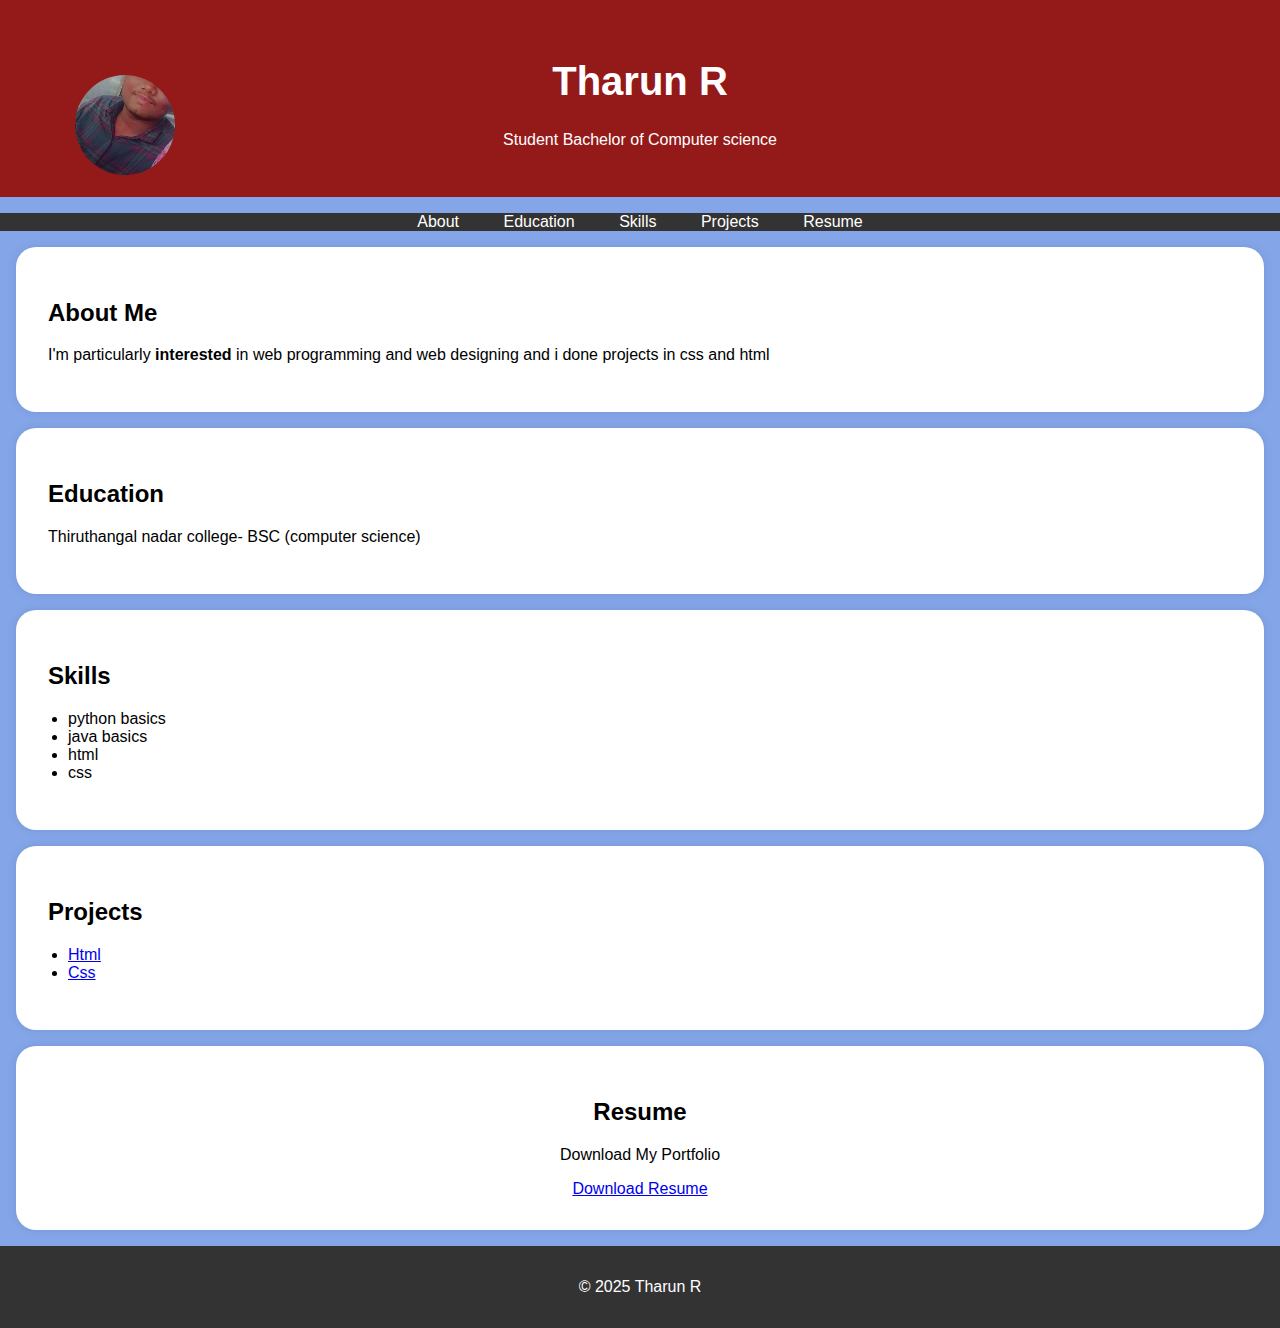
<file: index.html>
<!DOCTYPE html>
<html>
<head>
    <title>Portfolio</title>
    <link rel="stylesheet" href="style.css">
</head>
<body>
    <header>
        <div class="header-content">
            <!-- Add your profile picture here -->
            <img src="image.jpg" alt="Your Profile Picture" class="profile-picture">
            <h1>Tharun R</h1>
            <p>Student Bachelor of Computer science </p>
        </div>
    </header>

    <nav>
        <ul>
            <li><a href="#about">About</a></li>
            <li><a href="#education">Education</a></li>
            <li><a href="#skills">Skills</a></li>
            <li><a href="#projects">Projects</a></li>
            <li><a href="#resume">Resume</a></li>
           
        </ul>
    </nav>

    <section class="about-section">
        <div class="section-content">
            <h2>About Me</h2>
            <p>I'm particularly <b> interested </b> in web programming and web designing and i done projects in css and html</p>
        </div>
    </section>

    <section id="education">
        <div class="section-content">
            <h2>Education</h2>
            <p>Thiruthangal nadar college- BSC (computer science) </p>
            
            
        </div>
    </section>

    <section id="skills">
        <div class="section-content">
            <h2>Skills</h2>
            <ul>
                <li>python basics</li>
                <li>java basics</li>
                <li>html</li>
                <li>css</li>
            </ul>
        </div>
    </section>

    <section id="projects">
        <div class="section-content">
            <h2>Projects</h2>
            <ul>
                <li><a href="#">Html</a></li>
                <li><a href="#">Css</a></li>
                <!-- Add more project links here -->
            </ul>
        </div>
    </section>

    <section id="resume">

        <div class="section-content">
            <center>
            <h2>Resume</h2>
            <p>Download My Portfolio</p>
            <a href="resume.pdf" download class="resume-button"> Download Resume </a>
        </center>
        </div>
        
    </section>

    <footer>
        <p>&copy; 2025 Tharun R</p>
    </footer>

    <script>
        // Smooth scrolling to section when clicking on navigation links
        document.querySelectorAll('a[href^="#"]').forEach(anchor => {
            anchor.addEventListener('click', function(e) {
                e.preventDefault();

                const targetId = this.getAttribute('href').substring(1);
                const targetElement = document.getElementById(targetId);

                if (targetElement) {
                    window.scrollTo({
                        top: targetElement.offsetTop,
                        behavior: 'smooth'
                    });
                }
            });
        });
    </script>
</body>
</html>
</file>
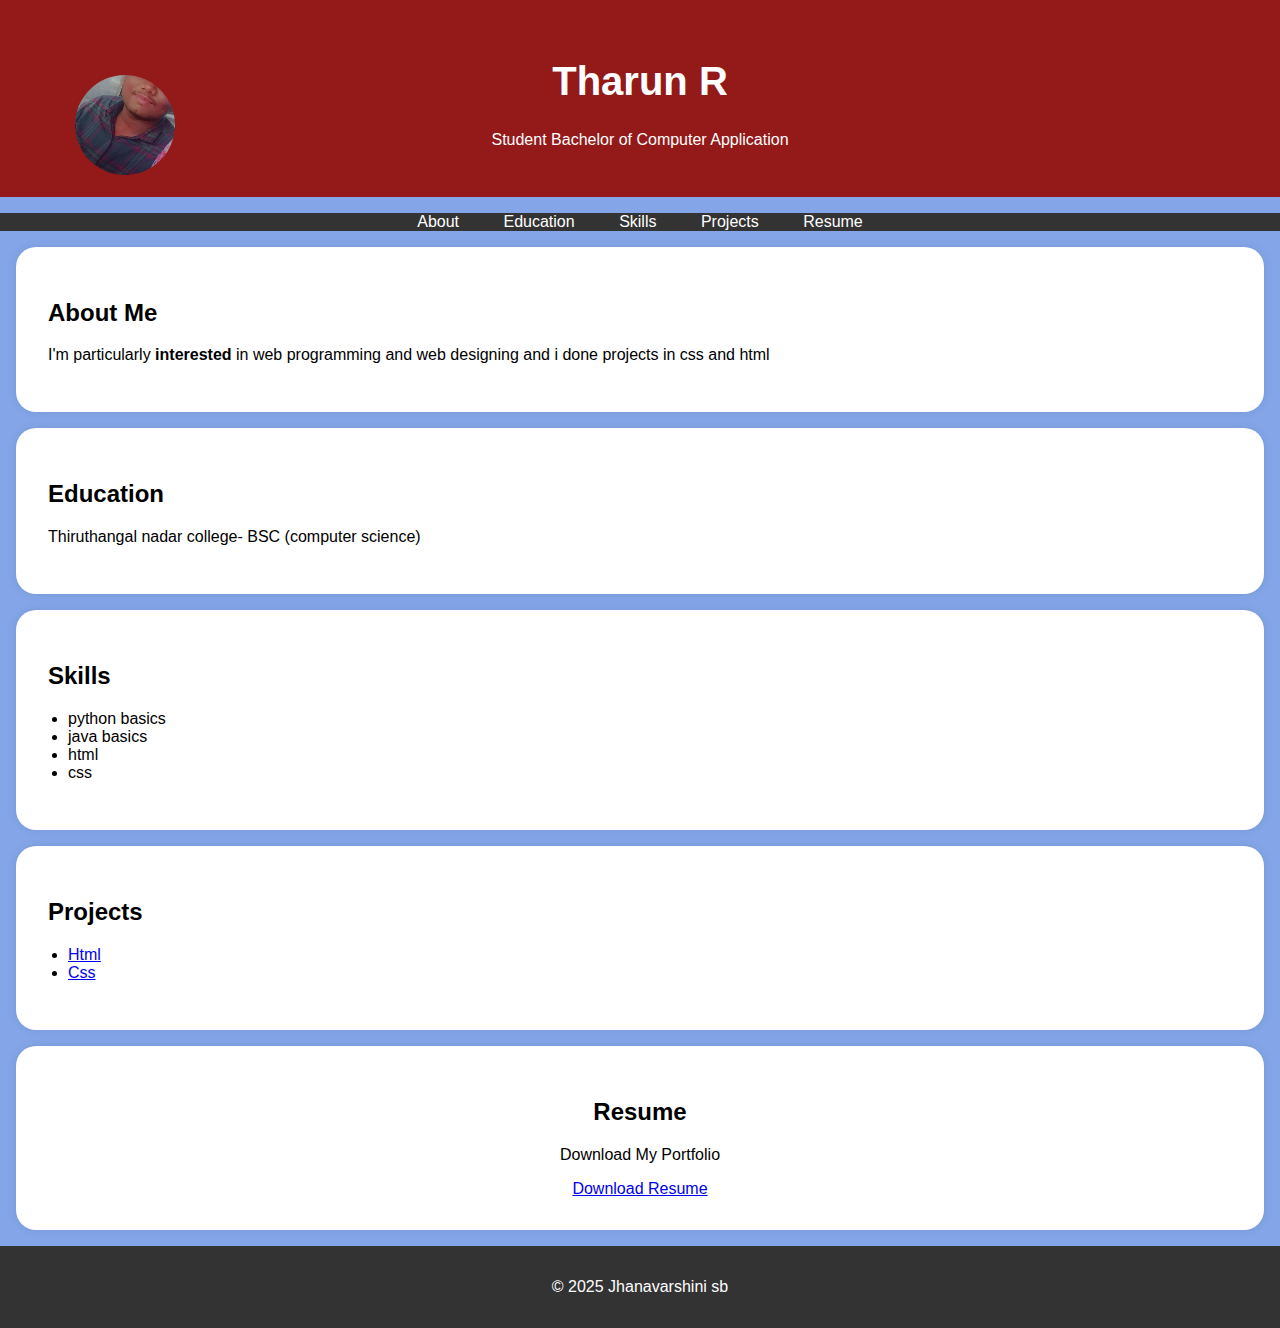
<file:  index.html>
<!DOCTYPE html>
<html>
<head>
    <title>Portfolio</title>
    <link rel="stylesheet" href="style.css">
</head>
<body>
    <header>
        <div class="header-content">
            <!-- Add your profile picture here -->
            <img src="image.jpg" alt="Your Profile Picture" class="profile-picture">
            <h1>Tharun R</h1>
            <p>Student Bachelor of Computer Application </p>
        </div>
    </header>

    <nav>
        <ul>
            <li><a href="#about">About</a></li>
            <li><a href="#education">Education</a></li>
            <li><a href="#skills">Skills</a></li>
            <li><a href="#projects">Projects</a></li>
            <li><a href="#resume">Resume</a></li>
           
        </ul>
    </nav>

    <section class="about-section">
        <div class="section-content">
            <h2>About Me</h2>
            <p>I'm particularly <b> interested </b> in web programming and web designing and i done projects in css and html</p>
        </div>
    </section>

    <section id="education">
        <div class="section-content">
            <h2>Education</h2>
            <p>Thiruthangal nadar college- BSC (computer science) </p>
            
            
        </div>
    </section>

    <section id="skills">
        <div class="section-content">
            <h2>Skills</h2>
            <ul>
                <li>python basics</li>
                <li>java basics</li>
                <li>html</li>
                <li>css</li>
            </ul>
        </div>
    </section>

    <section id="projects">
        <div class="section-content">
            <h2>Projects</h2>
            <ul>
                <li><a href="#">Html</a></li>
                <li><a href="#">Css</a></li>
                <!-- Add more project links here -->
            </ul>
        </div>
    </section>

    <section id="resume">

        <div class="section-content">
            <center>
            <h2>Resume</h2>
            <p>Download My Portfolio</p>
            <a href="resume.png" download class="resume-button"> Download Resume </a>
        </center>
        </div>
        
    </section>

    <footer>
        <p>&copy; 2025 Jhanavarshini sb</p>
    </footer>

    <script>
        // Smooth scrolling to section when clicking on navigation links
        document.querySelectorAll('a[href^="#"]').forEach(anchor => {
            anchor.addEventListener('click', function(e) {
                e.preventDefault();

                const targetId = this.getAttribute('href').substring(1);
                const targetElement = document.getElementById(targetId);

                if (targetElement) {
                    window.scrollTo({
                        top: targetElement.offsetTop,
                        behavior: 'smooth'
                    });
                }
            });
        });
    </script>
</body>
</html>
</file>
<file: style.css>
body {
            font-family: Arial, sans-serif;
            margin: 0;
            padding: 0;
            background-color: #84a6e9;
        }

        header {
            background-color: #941919;
            color: #fff;
            text-align: center;
            padding: 2rem 0;
            position: relative; /* Add this */
        }

        .header-content h1 {
            font-size: 2.5rem;
        }

        /* Add styles for the round profile picture */
        .profile-picture {
            width: 100px; /* Adjust the size as needed */
            height: 100px;
            border-radius: 75%; /* Create a circular shape */
            object-fit: cover; /* To ensure the image fills the circular area */
            position: absolute; /* Add this */
            top: 75px; /* Adjust top position as needed */
            left: 75px; /* Adjust left position as needed */
        }

        nav {
            background-color: #333;
            color: #fff;
            text-align: center;
        }

        nav ul {
            list-style-type: none;
            padding: 0;
        }

        nav ul li {
            display: inline;
            margin: 0 20px;
        }

        nav ul li a {
            text-decoration: none;
            color: #fff;
        }

        .section-content {
            background-color: #fff;
            padding: 2rem;
            margin: 1rem;
            border-radius: 20px;
            box-shadow: 0 0 10px rgba(0, 0, 0, 0.1);
            text-align: justify;
        }

        .download-button {
            background-color: #333;
            color: #fff;
            padding: 0.5rem 1rem;
            text-decoration: none;
            border-radius: 20px;
            display: inline-block;
            margin-top: 10px;
            align-self: center;
        }

        .download-button:hover {
            background-color: #555;
        }

        footer {
            text-align: center;
            padding: 1rem 0;
            background-color: #333;
            color: #fff;
        }

        ul {
            list-style-type: disc;
            padding-left: 20px;
        }
</file>
